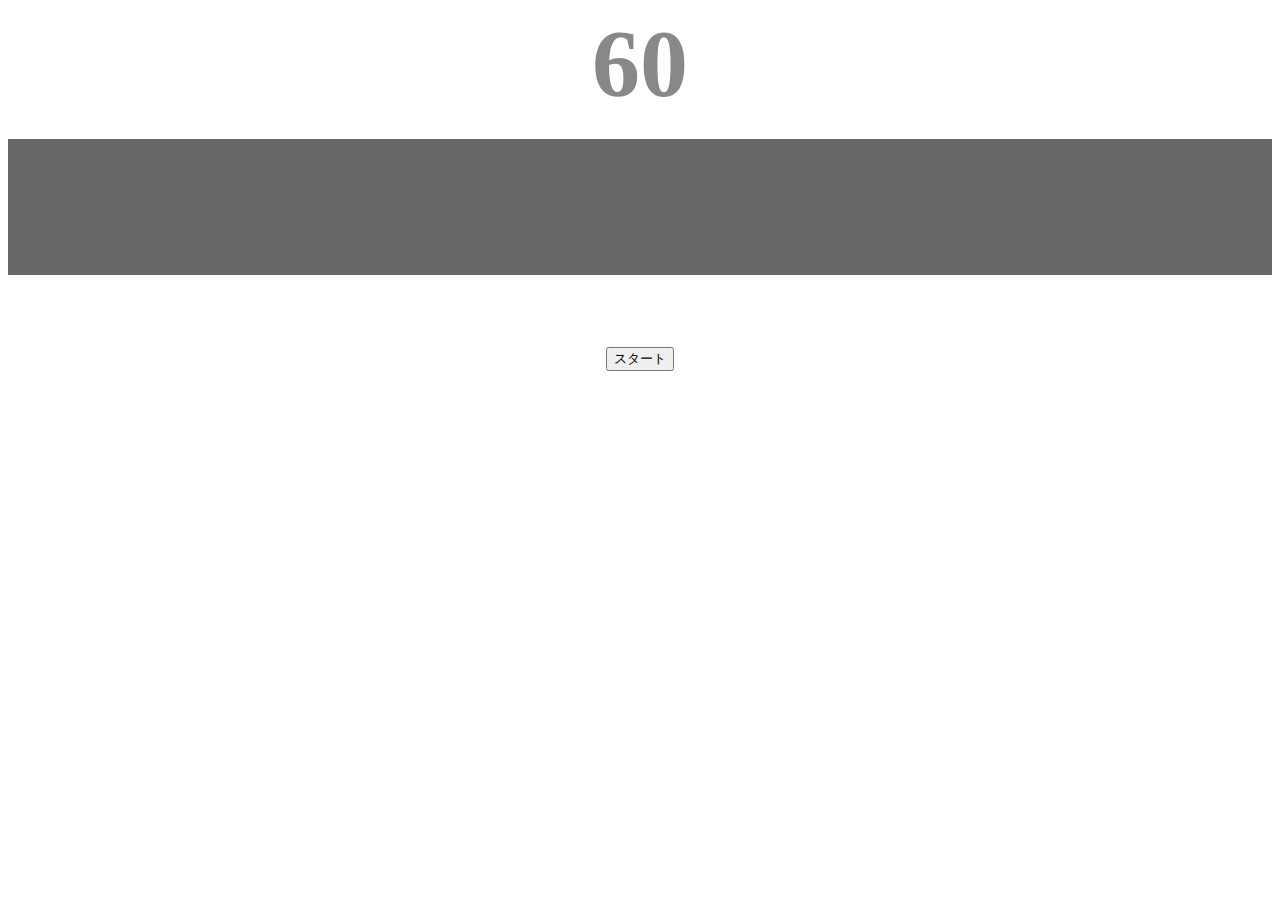
<file: index.html>
<!doctype html>
<html>
<head>
    <meta charset="utf-8" />
    <title>タイピングアプリ</title>
    <style>
      body {
       font-size: 6em; 
       text-align: center;
      }

      #count {
       margin: 0;
       font-weight: bold;
       color: #888;
      }

      #wrap {
       margin-top: 20px;
       padding: 20px 10px;
       background-color: #666;
       font-weight: bold;
       color: #fff;
      }
      span {
    transition: all 300ms 0s ease;
}

.add-color {
    font-size: 0.5em;
    color: #666;
}
    </style>
</head>
<body>
    <p id="count">60</p>
    <div id="wrap">
        <p id="text"></p>
    </div>
    <button id="start">スタート</button>
    <script>

      const wrap = document.getElementById('wrap');
const start = document.getElementById('start');

const textLists = [
  'Hello World','This is my App','How are you?',
  'Today is sunny','I love JavaScript!','Good morning',
  'I am Japanese','Let it be','Samurai',
  'Typing Game','Information Technology',
  'I want to be a programmer','What day is today?',
  'I want to build a web app','Nice to meet you',
  'Chrome Firefox Edge Safari','machine learning',
  'Brendan Eich','John Resig','React Vue Angular',
  'Netscape Communications','undefined null NaN',
  'Thank you very much','Google Apple Facebook Amazon',
  'ECMAScript','console.log','for while if switch',
  'var let const','Windows Mac Linux iOS Android',
  'programming'
];

let checkTexts = [];
let score = 0;

const createText = () => {
  const p = document.getElementById('text');
  const rnd = Math.floor(Math.random() * textLists.length);

  p.textContent = '';

  checkTexts = textLists[rnd].split('').map(value => {
      const span = document.createElement('span');
      
      span.textContent = value;
      p.appendChild(span);      
      
      return span;
  })
};

const keyDown = e => {
  wrap.style.backgroundColor = '#666';
  if(e.key === checkTexts[0].textContent) {
      checkTexts[0].className = 'add-color';

      checkTexts.shift();
      score++;

      if(!checkTexts.length) createText();
  } else if(e.key === 'Shift') {
    wrap.style.backgroundColor = '#666';
  } else {
    wrap.style.backgroundColor = 'red';
  }
};

const rankCheck = score => {
  let text = '';
  
  if(score < 100) {
    text = `あなたのランクはCです。\nBランクまであと${100 - score}文字です。`;
  } else if(score < 200) {
    text = `あなたのランクはBです。\nAランクまであと${200 - score}文字です。`;    
  } else if(score < 300) {
    text = `あなたのランクはAです。\nSランクまであと${300 - score}文字です。`;    
  } else if(score >= 300) {
    text = `あなたのランクはSです。\nおめでとうございます！`;    
  }
  
  return `${score}文字打てました！\n${text}\n【OK】リトライ／【キャンセル】終了`;
};

const gameOver = id => {
  clearInterval(id);

  const result = confirm(rankCheck(score));
  
  if(result) window.location.reload();
};

const timer = () => {
  let time = 60;
  const count = document.getElementById('count');
  const id = setInterval(() => {
    if(time <= 0) gameOver(id);

    count.textContent = time--;
  }, 1000);
};


start.addEventListener('click', () => {
  timer();
  createText();
  start.style.display = 'none';
  document.addEventListener('keydown', keyDown);
})
    </script>
  </body>
</html>
</file>
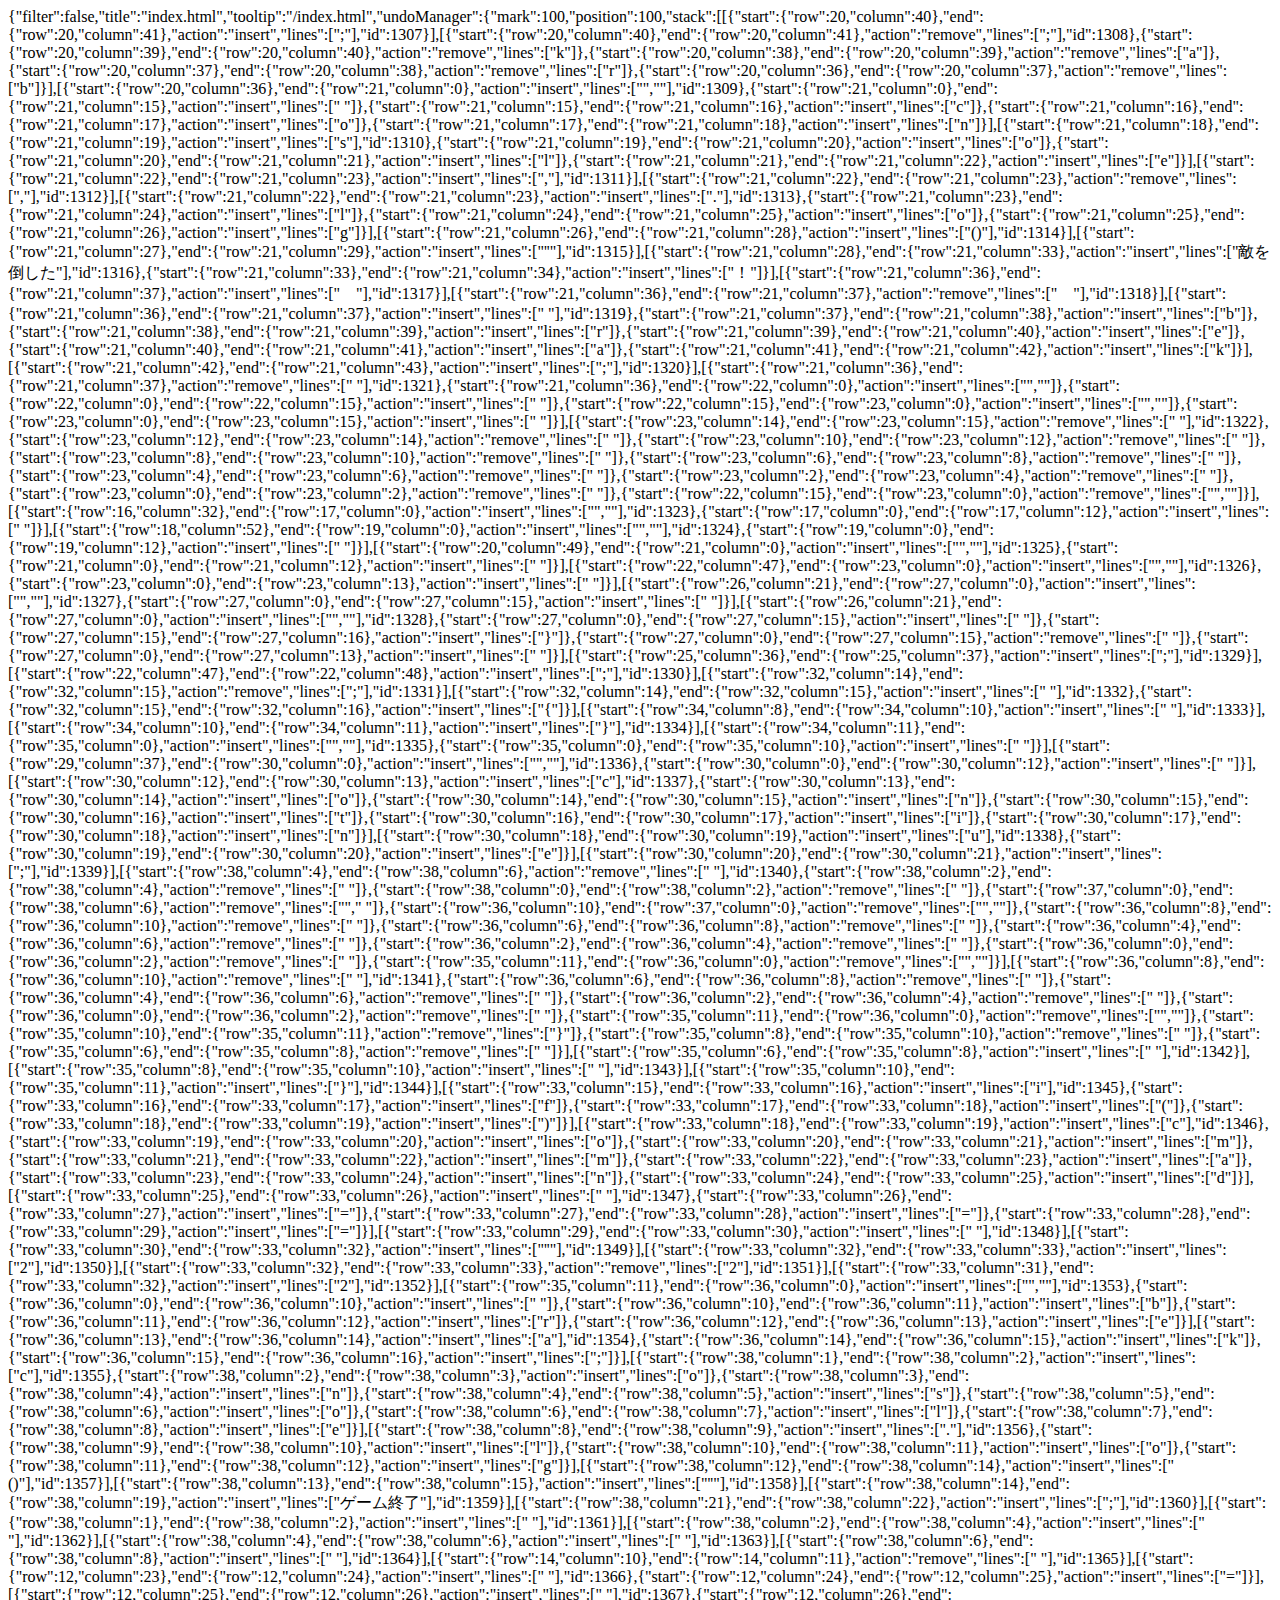
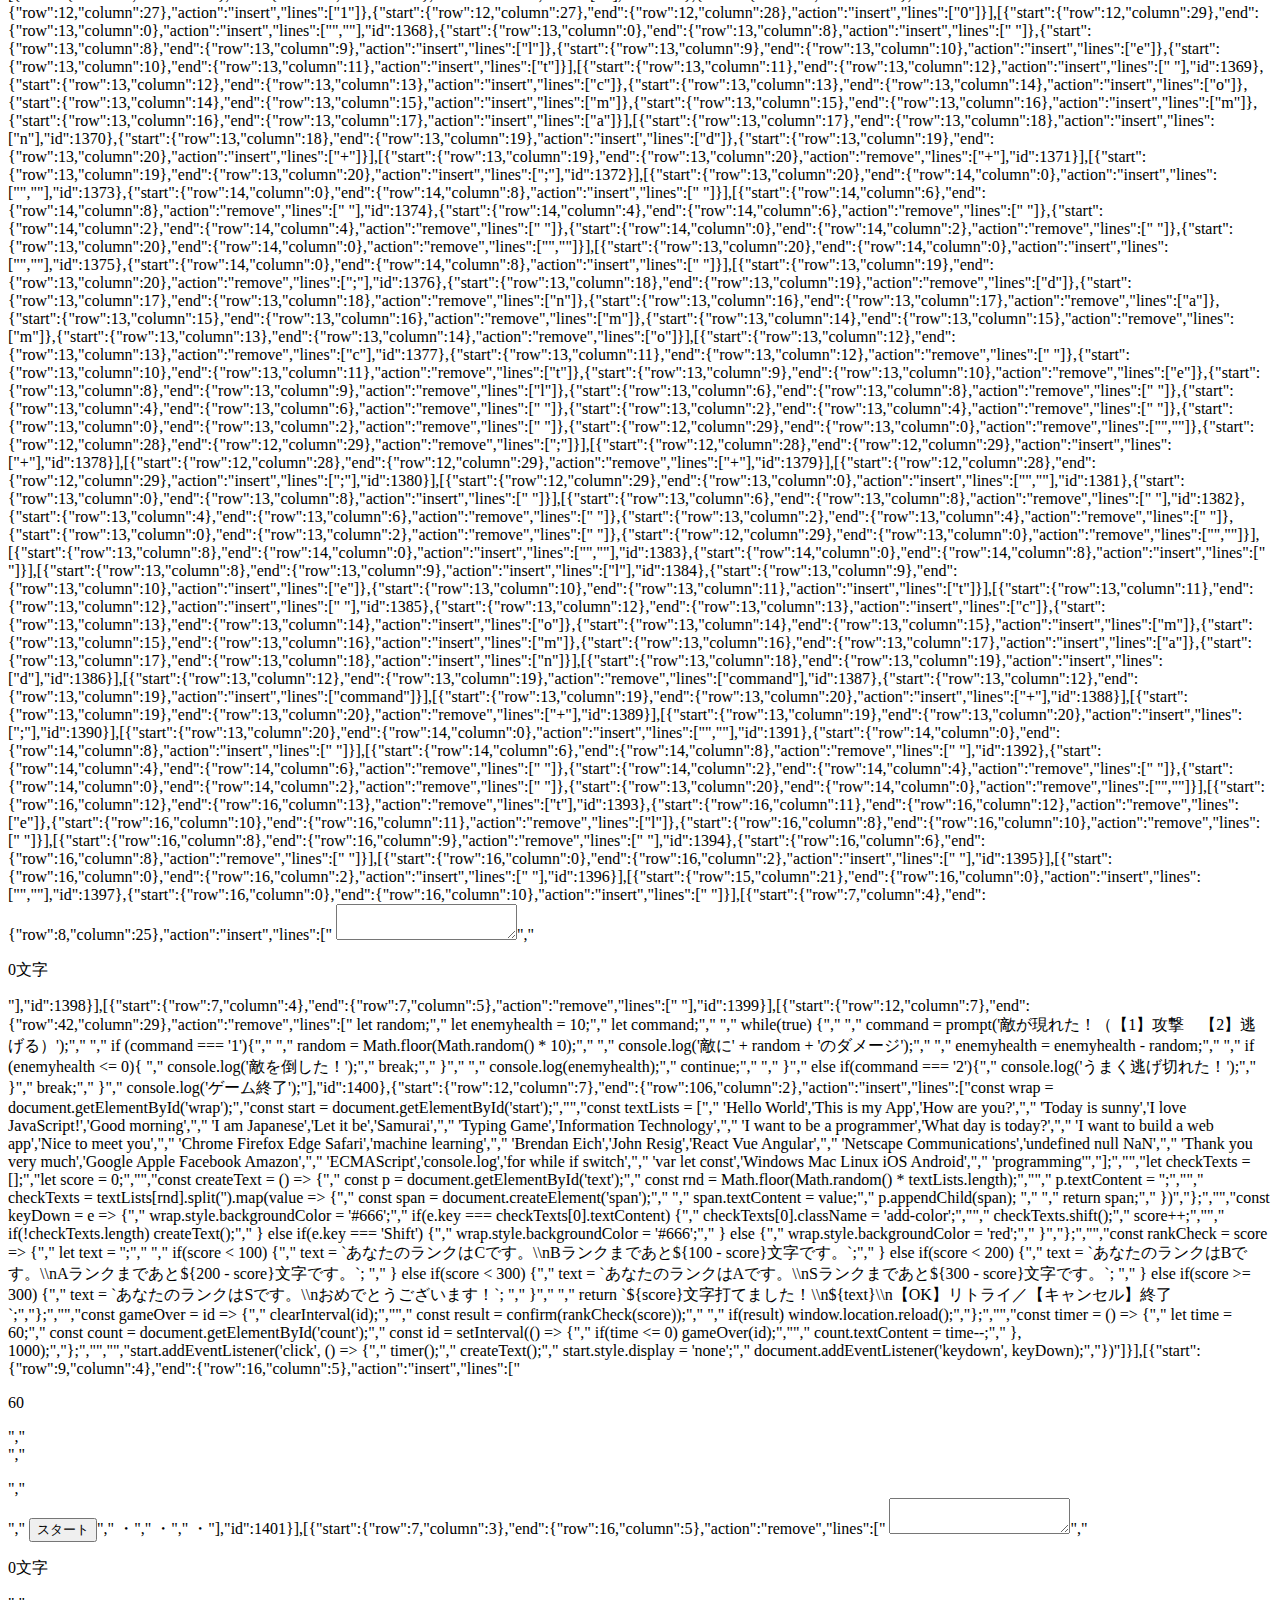
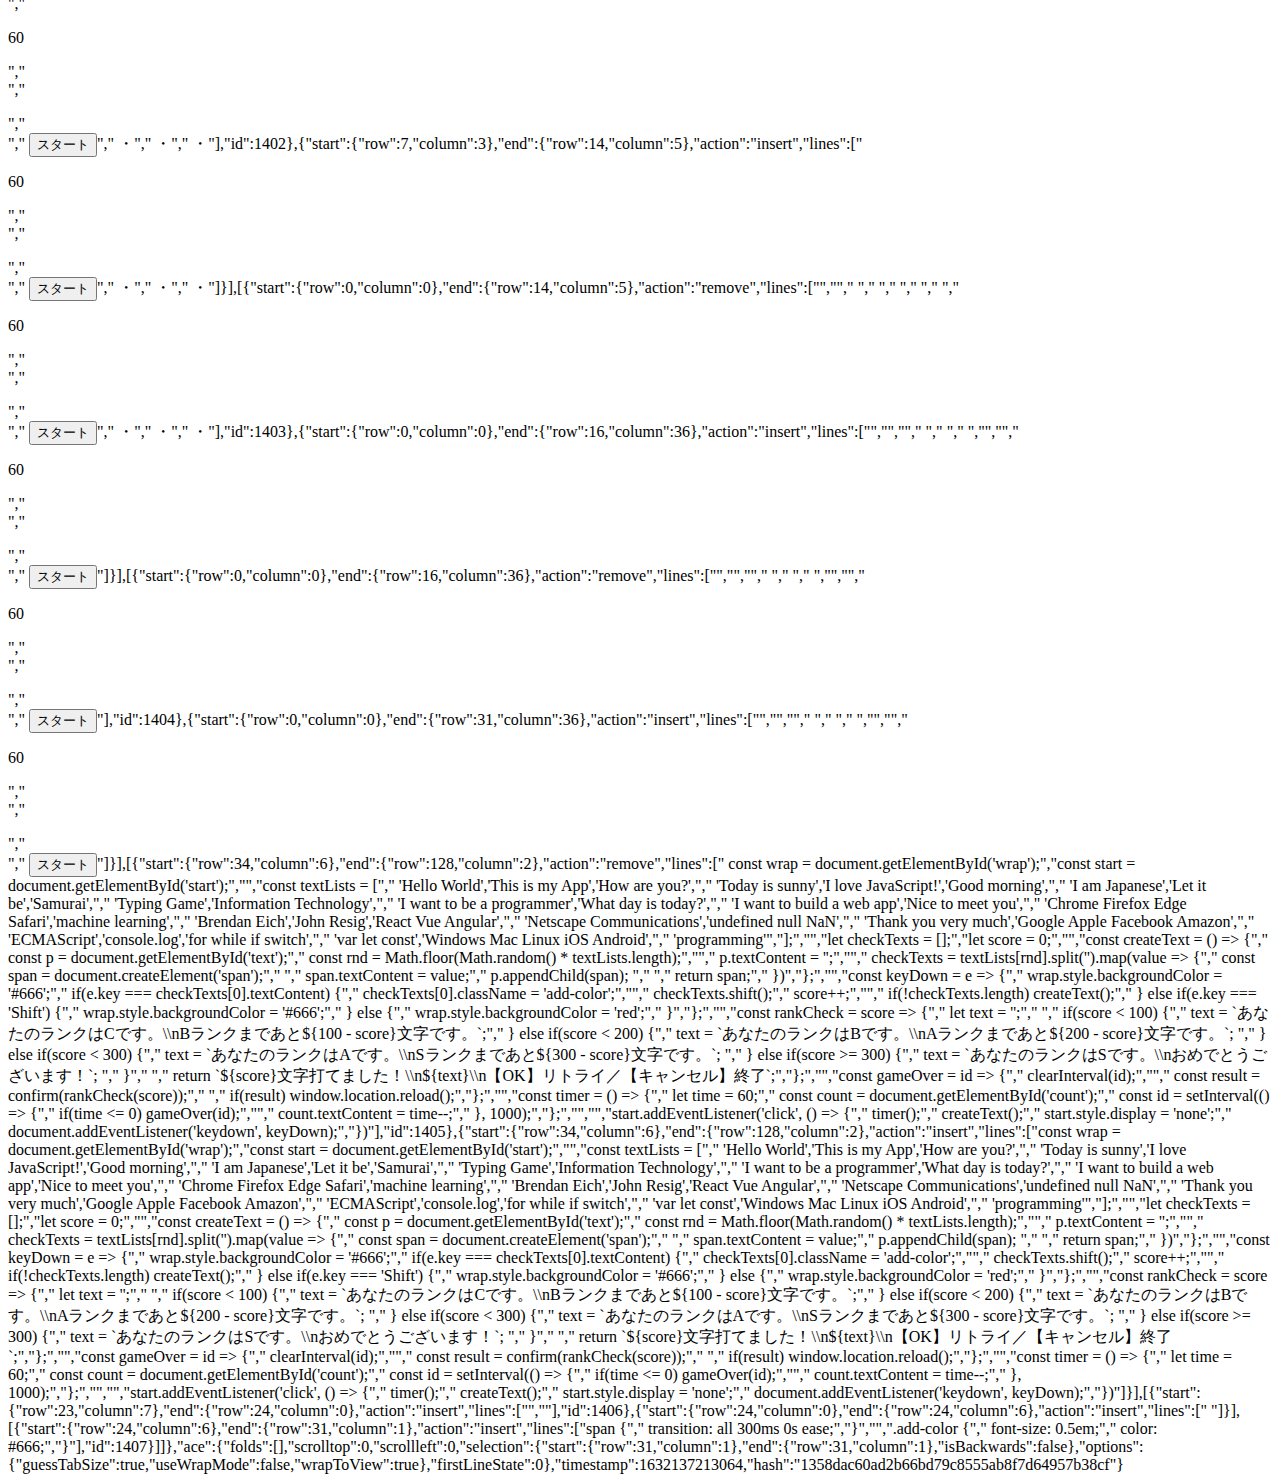
<file: .c9/metadata/environment/index.html>
{"filter":false,"title":"index.html","tooltip":"/index.html","undoManager":{"mark":100,"position":100,"stack":[[{"start":{"row":20,"column":40},"end":{"row":20,"column":41},"action":"insert","lines":[";"],"id":1307}],[{"start":{"row":20,"column":40},"end":{"row":20,"column":41},"action":"remove","lines":[";"],"id":1308},{"start":{"row":20,"column":39},"end":{"row":20,"column":40},"action":"remove","lines":["k"]},{"start":{"row":20,"column":38},"end":{"row":20,"column":39},"action":"remove","lines":["a"]},{"start":{"row":20,"column":37},"end":{"row":20,"column":38},"action":"remove","lines":["r"]},{"start":{"row":20,"column":36},"end":{"row":20,"column":37},"action":"remove","lines":["b"]}],[{"start":{"row":20,"column":36},"end":{"row":21,"column":0},"action":"insert","lines":["",""],"id":1309},{"start":{"row":21,"column":0},"end":{"row":21,"column":15},"action":"insert","lines":["               "]},{"start":{"row":21,"column":15},"end":{"row":21,"column":16},"action":"insert","lines":["c"]},{"start":{"row":21,"column":16},"end":{"row":21,"column":17},"action":"insert","lines":["o"]},{"start":{"row":21,"column":17},"end":{"row":21,"column":18},"action":"insert","lines":["n"]}],[{"start":{"row":21,"column":18},"end":{"row":21,"column":19},"action":"insert","lines":["s"],"id":1310},{"start":{"row":21,"column":19},"end":{"row":21,"column":20},"action":"insert","lines":["o"]},{"start":{"row":21,"column":20},"end":{"row":21,"column":21},"action":"insert","lines":["l"]},{"start":{"row":21,"column":21},"end":{"row":21,"column":22},"action":"insert","lines":["e"]}],[{"start":{"row":21,"column":22},"end":{"row":21,"column":23},"action":"insert","lines":[","],"id":1311}],[{"start":{"row":21,"column":22},"end":{"row":21,"column":23},"action":"remove","lines":[","],"id":1312}],[{"start":{"row":21,"column":22},"end":{"row":21,"column":23},"action":"insert","lines":["."],"id":1313},{"start":{"row":21,"column":23},"end":{"row":21,"column":24},"action":"insert","lines":["l"]},{"start":{"row":21,"column":24},"end":{"row":21,"column":25},"action":"insert","lines":["o"]},{"start":{"row":21,"column":25},"end":{"row":21,"column":26},"action":"insert","lines":["g"]}],[{"start":{"row":21,"column":26},"end":{"row":21,"column":28},"action":"insert","lines":["()"],"id":1314}],[{"start":{"row":21,"column":27},"end":{"row":21,"column":29},"action":"insert","lines":["''"],"id":1315}],[{"start":{"row":21,"column":28},"end":{"row":21,"column":33},"action":"insert","lines":["敵を倒した"],"id":1316},{"start":{"row":21,"column":33},"end":{"row":21,"column":34},"action":"insert","lines":["！"]}],[{"start":{"row":21,"column":36},"end":{"row":21,"column":37},"action":"insert","lines":["　"],"id":1317}],[{"start":{"row":21,"column":36},"end":{"row":21,"column":37},"action":"remove","lines":["　"],"id":1318}],[{"start":{"row":21,"column":36},"end":{"row":21,"column":37},"action":"insert","lines":[" "],"id":1319},{"start":{"row":21,"column":37},"end":{"row":21,"column":38},"action":"insert","lines":["b"]},{"start":{"row":21,"column":38},"end":{"row":21,"column":39},"action":"insert","lines":["r"]},{"start":{"row":21,"column":39},"end":{"row":21,"column":40},"action":"insert","lines":["e"]},{"start":{"row":21,"column":40},"end":{"row":21,"column":41},"action":"insert","lines":["a"]},{"start":{"row":21,"column":41},"end":{"row":21,"column":42},"action":"insert","lines":["k"]}],[{"start":{"row":21,"column":42},"end":{"row":21,"column":43},"action":"insert","lines":[";"],"id":1320}],[{"start":{"row":21,"column":36},"end":{"row":21,"column":37},"action":"remove","lines":[" "],"id":1321},{"start":{"row":21,"column":36},"end":{"row":22,"column":0},"action":"insert","lines":["",""]},{"start":{"row":22,"column":0},"end":{"row":22,"column":15},"action":"insert","lines":["               "]},{"start":{"row":22,"column":15},"end":{"row":23,"column":0},"action":"insert","lines":["",""]},{"start":{"row":23,"column":0},"end":{"row":23,"column":15},"action":"insert","lines":["               "]}],[{"start":{"row":23,"column":14},"end":{"row":23,"column":15},"action":"remove","lines":[" "],"id":1322},{"start":{"row":23,"column":12},"end":{"row":23,"column":14},"action":"remove","lines":["  "]},{"start":{"row":23,"column":10},"end":{"row":23,"column":12},"action":"remove","lines":["  "]},{"start":{"row":23,"column":8},"end":{"row":23,"column":10},"action":"remove","lines":["  "]},{"start":{"row":23,"column":6},"end":{"row":23,"column":8},"action":"remove","lines":["  "]},{"start":{"row":23,"column":4},"end":{"row":23,"column":6},"action":"remove","lines":["  "]},{"start":{"row":23,"column":2},"end":{"row":23,"column":4},"action":"remove","lines":["  "]},{"start":{"row":23,"column":0},"end":{"row":23,"column":2},"action":"remove","lines":["  "]},{"start":{"row":22,"column":15},"end":{"row":23,"column":0},"action":"remove","lines":["",""]}],[{"start":{"row":16,"column":32},"end":{"row":17,"column":0},"action":"insert","lines":["",""],"id":1323},{"start":{"row":17,"column":0},"end":{"row":17,"column":12},"action":"insert","lines":["            "]}],[{"start":{"row":18,"column":52},"end":{"row":19,"column":0},"action":"insert","lines":["",""],"id":1324},{"start":{"row":19,"column":0},"end":{"row":19,"column":12},"action":"insert","lines":["            "]}],[{"start":{"row":20,"column":49},"end":{"row":21,"column":0},"action":"insert","lines":["",""],"id":1325},{"start":{"row":21,"column":0},"end":{"row":21,"column":12},"action":"insert","lines":["            "]}],[{"start":{"row":22,"column":47},"end":{"row":23,"column":0},"action":"insert","lines":["",""],"id":1326},{"start":{"row":23,"column":0},"end":{"row":23,"column":13},"action":"insert","lines":["             "]}],[{"start":{"row":26,"column":21},"end":{"row":27,"column":0},"action":"insert","lines":["",""],"id":1327},{"start":{"row":27,"column":0},"end":{"row":27,"column":15},"action":"insert","lines":["               "]}],[{"start":{"row":26,"column":21},"end":{"row":27,"column":0},"action":"insert","lines":["",""],"id":1328},{"start":{"row":27,"column":0},"end":{"row":27,"column":15},"action":"insert","lines":["               "]},{"start":{"row":27,"column":15},"end":{"row":27,"column":16},"action":"insert","lines":["}"]},{"start":{"row":27,"column":0},"end":{"row":27,"column":15},"action":"remove","lines":["               "]},{"start":{"row":27,"column":0},"end":{"row":27,"column":13},"action":"insert","lines":["             "]}],[{"start":{"row":25,"column":36},"end":{"row":25,"column":37},"action":"insert","lines":[";"],"id":1329}],[{"start":{"row":22,"column":47},"end":{"row":22,"column":48},"action":"insert","lines":[";"],"id":1330}],[{"start":{"row":32,"column":14},"end":{"row":32,"column":15},"action":"remove","lines":[";"],"id":1331}],[{"start":{"row":32,"column":14},"end":{"row":32,"column":15},"action":"insert","lines":[" "],"id":1332},{"start":{"row":32,"column":15},"end":{"row":32,"column":16},"action":"insert","lines":["{"]}],[{"start":{"row":34,"column":8},"end":{"row":34,"column":10},"action":"insert","lines":["  "],"id":1333}],[{"start":{"row":34,"column":10},"end":{"row":34,"column":11},"action":"insert","lines":["}"],"id":1334}],[{"start":{"row":34,"column":11},"end":{"row":35,"column":0},"action":"insert","lines":["",""],"id":1335},{"start":{"row":35,"column":0},"end":{"row":35,"column":10},"action":"insert","lines":["          "]}],[{"start":{"row":29,"column":37},"end":{"row":30,"column":0},"action":"insert","lines":["",""],"id":1336},{"start":{"row":30,"column":0},"end":{"row":30,"column":12},"action":"insert","lines":["            "]}],[{"start":{"row":30,"column":12},"end":{"row":30,"column":13},"action":"insert","lines":["c"],"id":1337},{"start":{"row":30,"column":13},"end":{"row":30,"column":14},"action":"insert","lines":["o"]},{"start":{"row":30,"column":14},"end":{"row":30,"column":15},"action":"insert","lines":["n"]},{"start":{"row":30,"column":15},"end":{"row":30,"column":16},"action":"insert","lines":["t"]},{"start":{"row":30,"column":16},"end":{"row":30,"column":17},"action":"insert","lines":["i"]},{"start":{"row":30,"column":17},"end":{"row":30,"column":18},"action":"insert","lines":["n"]}],[{"start":{"row":30,"column":18},"end":{"row":30,"column":19},"action":"insert","lines":["u"],"id":1338},{"start":{"row":30,"column":19},"end":{"row":30,"column":20},"action":"insert","lines":["e"]}],[{"start":{"row":30,"column":20},"end":{"row":30,"column":21},"action":"insert","lines":[";"],"id":1339}],[{"start":{"row":38,"column":4},"end":{"row":38,"column":6},"action":"remove","lines":["  "],"id":1340},{"start":{"row":38,"column":2},"end":{"row":38,"column":4},"action":"remove","lines":["  "]},{"start":{"row":38,"column":0},"end":{"row":38,"column":2},"action":"remove","lines":["  "]},{"start":{"row":37,"column":0},"end":{"row":38,"column":6},"action":"remove","lines":["","      "]},{"start":{"row":36,"column":10},"end":{"row":37,"column":0},"action":"remove","lines":["",""]},{"start":{"row":36,"column":8},"end":{"row":36,"column":10},"action":"remove","lines":["  "]},{"start":{"row":36,"column":6},"end":{"row":36,"column":8},"action":"remove","lines":["  "]},{"start":{"row":36,"column":4},"end":{"row":36,"column":6},"action":"remove","lines":["  "]},{"start":{"row":36,"column":2},"end":{"row":36,"column":4},"action":"remove","lines":["  "]},{"start":{"row":36,"column":0},"end":{"row":36,"column":2},"action":"remove","lines":["  "]},{"start":{"row":35,"column":11},"end":{"row":36,"column":0},"action":"remove","lines":["",""]}],[{"start":{"row":36,"column":8},"end":{"row":36,"column":10},"action":"remove","lines":["  "],"id":1341},{"start":{"row":36,"column":6},"end":{"row":36,"column":8},"action":"remove","lines":["  "]},{"start":{"row":36,"column":4},"end":{"row":36,"column":6},"action":"remove","lines":["  "]},{"start":{"row":36,"column":2},"end":{"row":36,"column":4},"action":"remove","lines":["  "]},{"start":{"row":36,"column":0},"end":{"row":36,"column":2},"action":"remove","lines":["  "]},{"start":{"row":35,"column":11},"end":{"row":36,"column":0},"action":"remove","lines":["",""]},{"start":{"row":35,"column":10},"end":{"row":35,"column":11},"action":"remove","lines":["}"]},{"start":{"row":35,"column":8},"end":{"row":35,"column":10},"action":"remove","lines":["  "]},{"start":{"row":35,"column":6},"end":{"row":35,"column":8},"action":"remove","lines":["  "]}],[{"start":{"row":35,"column":6},"end":{"row":35,"column":8},"action":"insert","lines":["  "],"id":1342}],[{"start":{"row":35,"column":8},"end":{"row":35,"column":10},"action":"insert","lines":["  "],"id":1343}],[{"start":{"row":35,"column":10},"end":{"row":35,"column":11},"action":"insert","lines":["}"],"id":1344}],[{"start":{"row":33,"column":15},"end":{"row":33,"column":16},"action":"insert","lines":["i"],"id":1345},{"start":{"row":33,"column":16},"end":{"row":33,"column":17},"action":"insert","lines":["f"]},{"start":{"row":33,"column":17},"end":{"row":33,"column":18},"action":"insert","lines":["("]},{"start":{"row":33,"column":18},"end":{"row":33,"column":19},"action":"insert","lines":[")"]}],[{"start":{"row":33,"column":18},"end":{"row":33,"column":19},"action":"insert","lines":["c"],"id":1346},{"start":{"row":33,"column":19},"end":{"row":33,"column":20},"action":"insert","lines":["o"]},{"start":{"row":33,"column":20},"end":{"row":33,"column":21},"action":"insert","lines":["m"]},{"start":{"row":33,"column":21},"end":{"row":33,"column":22},"action":"insert","lines":["m"]},{"start":{"row":33,"column":22},"end":{"row":33,"column":23},"action":"insert","lines":["a"]},{"start":{"row":33,"column":23},"end":{"row":33,"column":24},"action":"insert","lines":["n"]},{"start":{"row":33,"column":24},"end":{"row":33,"column":25},"action":"insert","lines":["d"]}],[{"start":{"row":33,"column":25},"end":{"row":33,"column":26},"action":"insert","lines":[" "],"id":1347},{"start":{"row":33,"column":26},"end":{"row":33,"column":27},"action":"insert","lines":["="]},{"start":{"row":33,"column":27},"end":{"row":33,"column":28},"action":"insert","lines":["="]},{"start":{"row":33,"column":28},"end":{"row":33,"column":29},"action":"insert","lines":["="]}],[{"start":{"row":33,"column":29},"end":{"row":33,"column":30},"action":"insert","lines":[" "],"id":1348}],[{"start":{"row":33,"column":30},"end":{"row":33,"column":32},"action":"insert","lines":["''"],"id":1349}],[{"start":{"row":33,"column":32},"end":{"row":33,"column":33},"action":"insert","lines":["2"],"id":1350}],[{"start":{"row":33,"column":32},"end":{"row":33,"column":33},"action":"remove","lines":["2"],"id":1351}],[{"start":{"row":33,"column":31},"end":{"row":33,"column":32},"action":"insert","lines":["2"],"id":1352}],[{"start":{"row":35,"column":11},"end":{"row":36,"column":0},"action":"insert","lines":["",""],"id":1353},{"start":{"row":36,"column":0},"end":{"row":36,"column":10},"action":"insert","lines":["          "]},{"start":{"row":36,"column":10},"end":{"row":36,"column":11},"action":"insert","lines":["b"]},{"start":{"row":36,"column":11},"end":{"row":36,"column":12},"action":"insert","lines":["r"]},{"start":{"row":36,"column":12},"end":{"row":36,"column":13},"action":"insert","lines":["e"]}],[{"start":{"row":36,"column":13},"end":{"row":36,"column":14},"action":"insert","lines":["a"],"id":1354},{"start":{"row":36,"column":14},"end":{"row":36,"column":15},"action":"insert","lines":["k"]},{"start":{"row":36,"column":15},"end":{"row":36,"column":16},"action":"insert","lines":[";"]}],[{"start":{"row":38,"column":1},"end":{"row":38,"column":2},"action":"insert","lines":["c"],"id":1355},{"start":{"row":38,"column":2},"end":{"row":38,"column":3},"action":"insert","lines":["o"]},{"start":{"row":38,"column":3},"end":{"row":38,"column":4},"action":"insert","lines":["n"]},{"start":{"row":38,"column":4},"end":{"row":38,"column":5},"action":"insert","lines":["s"]},{"start":{"row":38,"column":5},"end":{"row":38,"column":6},"action":"insert","lines":["o"]},{"start":{"row":38,"column":6},"end":{"row":38,"column":7},"action":"insert","lines":["l"]},{"start":{"row":38,"column":7},"end":{"row":38,"column":8},"action":"insert","lines":["e"]}],[{"start":{"row":38,"column":8},"end":{"row":38,"column":9},"action":"insert","lines":["."],"id":1356},{"start":{"row":38,"column":9},"end":{"row":38,"column":10},"action":"insert","lines":["l"]},{"start":{"row":38,"column":10},"end":{"row":38,"column":11},"action":"insert","lines":["o"]},{"start":{"row":38,"column":11},"end":{"row":38,"column":12},"action":"insert","lines":["g"]}],[{"start":{"row":38,"column":12},"end":{"row":38,"column":14},"action":"insert","lines":["()"],"id":1357}],[{"start":{"row":38,"column":13},"end":{"row":38,"column":15},"action":"insert","lines":["''"],"id":1358}],[{"start":{"row":38,"column":14},"end":{"row":38,"column":19},"action":"insert","lines":["ゲーム終了"],"id":1359}],[{"start":{"row":38,"column":21},"end":{"row":38,"column":22},"action":"insert","lines":[";"],"id":1360}],[{"start":{"row":38,"column":1},"end":{"row":38,"column":2},"action":"insert","lines":[" "],"id":1361}],[{"start":{"row":38,"column":2},"end":{"row":38,"column":4},"action":"insert","lines":["  "],"id":1362}],[{"start":{"row":38,"column":4},"end":{"row":38,"column":6},"action":"insert","lines":["  "],"id":1363}],[{"start":{"row":38,"column":6},"end":{"row":38,"column":8},"action":"insert","lines":["  "],"id":1364}],[{"start":{"row":14,"column":10},"end":{"row":14,"column":11},"action":"remove","lines":[" "],"id":1365}],[{"start":{"row":12,"column":23},"end":{"row":12,"column":24},"action":"insert","lines":[" "],"id":1366},{"start":{"row":12,"column":24},"end":{"row":12,"column":25},"action":"insert","lines":["="]}],[{"start":{"row":12,"column":25},"end":{"row":12,"column":26},"action":"insert","lines":[" "],"id":1367},{"start":{"row":12,"column":26},"end":{"row":12,"column":27},"action":"insert","lines":["1"]},{"start":{"row":12,"column":27},"end":{"row":12,"column":28},"action":"insert","lines":["0"]}],[{"start":{"row":12,"column":29},"end":{"row":13,"column":0},"action":"insert","lines":["",""],"id":1368},{"start":{"row":13,"column":0},"end":{"row":13,"column":8},"action":"insert","lines":["        "]},{"start":{"row":13,"column":8},"end":{"row":13,"column":9},"action":"insert","lines":["l"]},{"start":{"row":13,"column":9},"end":{"row":13,"column":10},"action":"insert","lines":["e"]},{"start":{"row":13,"column":10},"end":{"row":13,"column":11},"action":"insert","lines":["t"]}],[{"start":{"row":13,"column":11},"end":{"row":13,"column":12},"action":"insert","lines":[" "],"id":1369},{"start":{"row":13,"column":12},"end":{"row":13,"column":13},"action":"insert","lines":["c"]},{"start":{"row":13,"column":13},"end":{"row":13,"column":14},"action":"insert","lines":["o"]},{"start":{"row":13,"column":14},"end":{"row":13,"column":15},"action":"insert","lines":["m"]},{"start":{"row":13,"column":15},"end":{"row":13,"column":16},"action":"insert","lines":["m"]},{"start":{"row":13,"column":16},"end":{"row":13,"column":17},"action":"insert","lines":["a"]}],[{"start":{"row":13,"column":17},"end":{"row":13,"column":18},"action":"insert","lines":["n"],"id":1370},{"start":{"row":13,"column":18},"end":{"row":13,"column":19},"action":"insert","lines":["d"]},{"start":{"row":13,"column":19},"end":{"row":13,"column":20},"action":"insert","lines":["+"]}],[{"start":{"row":13,"column":19},"end":{"row":13,"column":20},"action":"remove","lines":["+"],"id":1371}],[{"start":{"row":13,"column":19},"end":{"row":13,"column":20},"action":"insert","lines":[";"],"id":1372}],[{"start":{"row":13,"column":20},"end":{"row":14,"column":0},"action":"insert","lines":["",""],"id":1373},{"start":{"row":14,"column":0},"end":{"row":14,"column":8},"action":"insert","lines":["        "]}],[{"start":{"row":14,"column":6},"end":{"row":14,"column":8},"action":"remove","lines":["  "],"id":1374},{"start":{"row":14,"column":4},"end":{"row":14,"column":6},"action":"remove","lines":["  "]},{"start":{"row":14,"column":2},"end":{"row":14,"column":4},"action":"remove","lines":["  "]},{"start":{"row":14,"column":0},"end":{"row":14,"column":2},"action":"remove","lines":["  "]},{"start":{"row":13,"column":20},"end":{"row":14,"column":0},"action":"remove","lines":["",""]}],[{"start":{"row":13,"column":20},"end":{"row":14,"column":0},"action":"insert","lines":["",""],"id":1375},{"start":{"row":14,"column":0},"end":{"row":14,"column":8},"action":"insert","lines":["        "]}],[{"start":{"row":13,"column":19},"end":{"row":13,"column":20},"action":"remove","lines":[";"],"id":1376},{"start":{"row":13,"column":18},"end":{"row":13,"column":19},"action":"remove","lines":["d"]},{"start":{"row":13,"column":17},"end":{"row":13,"column":18},"action":"remove","lines":["n"]},{"start":{"row":13,"column":16},"end":{"row":13,"column":17},"action":"remove","lines":["a"]},{"start":{"row":13,"column":15},"end":{"row":13,"column":16},"action":"remove","lines":["m"]},{"start":{"row":13,"column":14},"end":{"row":13,"column":15},"action":"remove","lines":["m"]},{"start":{"row":13,"column":13},"end":{"row":13,"column":14},"action":"remove","lines":["o"]}],[{"start":{"row":13,"column":12},"end":{"row":13,"column":13},"action":"remove","lines":["c"],"id":1377},{"start":{"row":13,"column":11},"end":{"row":13,"column":12},"action":"remove","lines":[" "]},{"start":{"row":13,"column":10},"end":{"row":13,"column":11},"action":"remove","lines":["t"]},{"start":{"row":13,"column":9},"end":{"row":13,"column":10},"action":"remove","lines":["e"]},{"start":{"row":13,"column":8},"end":{"row":13,"column":9},"action":"remove","lines":["l"]},{"start":{"row":13,"column":6},"end":{"row":13,"column":8},"action":"remove","lines":["  "]},{"start":{"row":13,"column":4},"end":{"row":13,"column":6},"action":"remove","lines":["  "]},{"start":{"row":13,"column":2},"end":{"row":13,"column":4},"action":"remove","lines":["  "]},{"start":{"row":13,"column":0},"end":{"row":13,"column":2},"action":"remove","lines":["  "]},{"start":{"row":12,"column":29},"end":{"row":13,"column":0},"action":"remove","lines":["",""]},{"start":{"row":12,"column":28},"end":{"row":12,"column":29},"action":"remove","lines":[";"]}],[{"start":{"row":12,"column":28},"end":{"row":12,"column":29},"action":"insert","lines":["+"],"id":1378}],[{"start":{"row":12,"column":28},"end":{"row":12,"column":29},"action":"remove","lines":["+"],"id":1379}],[{"start":{"row":12,"column":28},"end":{"row":12,"column":29},"action":"insert","lines":[";"],"id":1380}],[{"start":{"row":12,"column":29},"end":{"row":13,"column":0},"action":"insert","lines":["",""],"id":1381},{"start":{"row":13,"column":0},"end":{"row":13,"column":8},"action":"insert","lines":["        "]}],[{"start":{"row":13,"column":6},"end":{"row":13,"column":8},"action":"remove","lines":["  "],"id":1382},{"start":{"row":13,"column":4},"end":{"row":13,"column":6},"action":"remove","lines":["  "]},{"start":{"row":13,"column":2},"end":{"row":13,"column":4},"action":"remove","lines":["  "]},{"start":{"row":13,"column":0},"end":{"row":13,"column":2},"action":"remove","lines":["  "]},{"start":{"row":12,"column":29},"end":{"row":13,"column":0},"action":"remove","lines":["",""]}],[{"start":{"row":13,"column":8},"end":{"row":14,"column":0},"action":"insert","lines":["",""],"id":1383},{"start":{"row":14,"column":0},"end":{"row":14,"column":8},"action":"insert","lines":["        "]}],[{"start":{"row":13,"column":8},"end":{"row":13,"column":9},"action":"insert","lines":["l"],"id":1384},{"start":{"row":13,"column":9},"end":{"row":13,"column":10},"action":"insert","lines":["e"]},{"start":{"row":13,"column":10},"end":{"row":13,"column":11},"action":"insert","lines":["t"]}],[{"start":{"row":13,"column":11},"end":{"row":13,"column":12},"action":"insert","lines":[" "],"id":1385},{"start":{"row":13,"column":12},"end":{"row":13,"column":13},"action":"insert","lines":["c"]},{"start":{"row":13,"column":13},"end":{"row":13,"column":14},"action":"insert","lines":["o"]},{"start":{"row":13,"column":14},"end":{"row":13,"column":15},"action":"insert","lines":["m"]},{"start":{"row":13,"column":15},"end":{"row":13,"column":16},"action":"insert","lines":["m"]},{"start":{"row":13,"column":16},"end":{"row":13,"column":17},"action":"insert","lines":["a"]},{"start":{"row":13,"column":17},"end":{"row":13,"column":18},"action":"insert","lines":["n"]}],[{"start":{"row":13,"column":18},"end":{"row":13,"column":19},"action":"insert","lines":["d"],"id":1386}],[{"start":{"row":13,"column":12},"end":{"row":13,"column":19},"action":"remove","lines":["command"],"id":1387},{"start":{"row":13,"column":12},"end":{"row":13,"column":19},"action":"insert","lines":["command"]}],[{"start":{"row":13,"column":19},"end":{"row":13,"column":20},"action":"insert","lines":["+"],"id":1388}],[{"start":{"row":13,"column":19},"end":{"row":13,"column":20},"action":"remove","lines":["+"],"id":1389}],[{"start":{"row":13,"column":19},"end":{"row":13,"column":20},"action":"insert","lines":[";"],"id":1390}],[{"start":{"row":13,"column":20},"end":{"row":14,"column":0},"action":"insert","lines":["",""],"id":1391},{"start":{"row":14,"column":0},"end":{"row":14,"column":8},"action":"insert","lines":["        "]}],[{"start":{"row":14,"column":6},"end":{"row":14,"column":8},"action":"remove","lines":["  "],"id":1392},{"start":{"row":14,"column":4},"end":{"row":14,"column":6},"action":"remove","lines":["  "]},{"start":{"row":14,"column":2},"end":{"row":14,"column":4},"action":"remove","lines":["  "]},{"start":{"row":14,"column":0},"end":{"row":14,"column":2},"action":"remove","lines":["  "]},{"start":{"row":13,"column":20},"end":{"row":14,"column":0},"action":"remove","lines":["",""]}],[{"start":{"row":16,"column":12},"end":{"row":16,"column":13},"action":"remove","lines":["t"],"id":1393},{"start":{"row":16,"column":11},"end":{"row":16,"column":12},"action":"remove","lines":["e"]},{"start":{"row":16,"column":10},"end":{"row":16,"column":11},"action":"remove","lines":["l"]},{"start":{"row":16,"column":8},"end":{"row":16,"column":10},"action":"remove","lines":["  "]}],[{"start":{"row":16,"column":8},"end":{"row":16,"column":9},"action":"remove","lines":[" "],"id":1394},{"start":{"row":16,"column":6},"end":{"row":16,"column":8},"action":"remove","lines":["  "]}],[{"start":{"row":16,"column":0},"end":{"row":16,"column":2},"action":"insert","lines":["  "],"id":1395}],[{"start":{"row":16,"column":0},"end":{"row":16,"column":2},"action":"insert","lines":["  "],"id":1396}],[{"start":{"row":15,"column":21},"end":{"row":16,"column":0},"action":"insert","lines":["",""],"id":1397},{"start":{"row":16,"column":0},"end":{"row":16,"column":10},"action":"insert","lines":["          "]}],[{"start":{"row":7,"column":4},"end":{"row":8,"column":25},"action":"insert","lines":[" <textarea id=\"text\" cols=\"50\" rows=\"7\"></textarea>","    <p id=\"count\">0文字</p>"],"id":1398}],[{"start":{"row":7,"column":4},"end":{"row":7,"column":5},"action":"remove","lines":[" "],"id":1399}],[{"start":{"row":12,"column":7},"end":{"row":42,"column":29},"action":"remove","lines":[" let random;","        let enemyhealth = 10;","        let command;","        ","        while(true) {","          ","          command = prompt('敵が現れた！（【1】攻撃　【2】逃げる）');","          ","          if (command  === '1'){","            ","            random = Math.floor(Math.random() * 10);","            ","            console.log('敵に' + random + 'のダメージ');","            ","             enemyhealth = enemyhealth - random;","             ","             if (enemyhealth <= 0){ ","               console.log('敵を倒した！');","               break;","             }","               ","            console.log(enemyhealth);","            continue;","          ","          }","          else if(command === '2'){","            console.log('うまく逃げ切れた！');","          }","          break;","        }","        console.log('ゲーム終了');"],"id":1400},{"start":{"row":12,"column":7},"end":{"row":106,"column":2},"action":"insert","lines":["const wrap = document.getElementById('wrap');","const start = document.getElementById('start');","","const textLists = [","  'Hello World','This is my App','How are you?',","  'Today is sunny','I love JavaScript!','Good morning',","  'I am Japanese','Let it be','Samurai',","  'Typing Game','Information Technology',","  'I want to be a programmer','What day is today?',","  'I want to build a web app','Nice to meet you',","  'Chrome Firefox Edge Safari','machine learning',","  'Brendan Eich','John Resig','React Vue Angular',","  'Netscape Communications','undefined null NaN',","  'Thank you very much','Google Apple Facebook Amazon',","  'ECMAScript','console.log','for while if switch',","  'var let const','Windows Mac Linux iOS Android',","  'programming'","];","","let checkTexts = [];","let score = 0;","","const createText = () => {","  const p = document.getElementById('text');","  const rnd = Math.floor(Math.random() * textLists.length);","","  p.textContent = '';","","  checkTexts = textLists[rnd].split('').map(value => {","      const span = document.createElement('span');","      ","      span.textContent = value;","      p.appendChild(span);      ","      ","      return span;","  })","};","","const keyDown = e => {","  wrap.style.backgroundColor = '#666';","  if(e.key === checkTexts[0].textContent) {","      checkTexts[0].className = 'add-color';","","      checkTexts.shift();","      score++;","","      if(!checkTexts.length) createText();","  } else if(e.key === 'Shift') {","    wrap.style.backgroundColor = '#666';","  } else {","    wrap.style.backgroundColor = 'red';","  }","};","","const rankCheck = score => {","  let text = '';","  ","  if(score < 100) {","    text = `あなたのランクはCです。\\nBランクまであと${100 - score}文字です。`;","  } else if(score < 200) {","    text = `あなたのランクはBです。\\nAランクまであと${200 - score}文字です。`;    ","  } else if(score < 300) {","    text = `あなたのランクはAです。\\nSランクまであと${300 - score}文字です。`;    ","  } else if(score >= 300) {","    text = `あなたのランクはSです。\\nおめでとうございます！`;    ","  }","  ","  return `${score}文字打てました！\\n${text}\\n【OK】リトライ／【キャンセル】終了`;","};","","const gameOver = id => {","  clearInterval(id);","","  const result = confirm(rankCheck(score));","  ","  if(result) window.location.reload();","};","","const timer = () => {","  let time = 60;","  const count = document.getElementById('count');","  const id = setInterval(() => {","    if(time <= 0) gameOver(id);","","    count.textContent = time--;","  }, 1000);","};","","","start.addEventListener('click', () => {","  timer();","  createText();","  start.style.display = 'none';","  document.addEventListener('keydown', keyDown);","})"]}],[{"start":{"row":9,"column":4},"end":{"row":16,"column":5},"action":"insert","lines":[" <p id=\"count\">60</p>","    <div id=\"wrap\">","        <p id=\"text\"></p>","    </div>","    <button id=\"start\">スタート</button>","    ・","    ・","    ・"],"id":1401}],[{"start":{"row":7,"column":3},"end":{"row":16,"column":5},"action":"remove","lines":[" <textarea id=\"text\" cols=\"50\" rows=\"7\"></textarea>","    <p id=\"count\">0文字</p>","     <p id=\"count\">60</p>","    <div id=\"wrap\">","        <p id=\"text\"></p>","    </div>","    <button id=\"start\">スタート</button>","    ・","    ・","    ・"],"id":1402},{"start":{"row":7,"column":3},"end":{"row":14,"column":5},"action":"insert","lines":[" <p id=\"count\">60</p>","    <div id=\"wrap\">","        <p id=\"text\"></p>","    </div>","    <button id=\"start\">スタート</button>","    ・","    ・","    ・"]}],[{"start":{"row":0,"column":0},"end":{"row":14,"column":5},"action":"remove","lines":["<!DOCTYPE html>","<html lang=\"ja\">","  <head>","    <meta charset=\"utf-8\">","    <title>JavaScriptの練習</title>","  </head>","  <body>","    <p id=\"count\">60</p>","    <div id=\"wrap\">","        <p id=\"text\"></p>","    </div>","    <button id=\"start\">スタート</button>","    ・","    ・","    ・"],"id":1403},{"start":{"row":0,"column":0},"end":{"row":16,"column":36},"action":"insert","lines":["<!doctype html>","<html>","<head>","    <meta charset=\"utf-8\" />","    <title>タイピングアプリ</title>","    <style>","    ","        /* ここにCSSを記述する */","    ","    </style>","</head>","<body>","    <p id=\"count\">60</p>","    <div id=\"wrap\">","        <p id=\"text\"></p>","    </div>","    <button id=\"start\">スタート</button>"]}],[{"start":{"row":0,"column":0},"end":{"row":16,"column":36},"action":"remove","lines":["<!doctype html>","<html>","<head>","    <meta charset=\"utf-8\" />","    <title>タイピングアプリ</title>","    <style>","    ","        /* ここにCSSを記述する */","    ","    </style>","</head>","<body>","    <p id=\"count\">60</p>","    <div id=\"wrap\">","        <p id=\"text\"></p>","    </div>","    <button id=\"start\">スタート</button>"],"id":1404},{"start":{"row":0,"column":0},"end":{"row":31,"column":36},"action":"insert","lines":["<!doctype html>","<html>","<head>","    <meta charset=\"utf-8\" />","    <title>タイピングアプリ</title>","    <style>","      body {","       font-size: 6em; ","       text-align: center;","      }","","      #count {","       margin: 0;","       font-weight: bold;","       color: #888;","      }","","      #wrap {","       margin-top: 20px;","       padding: 20px 10px;","       background-color: #666;","       font-weight: bold;","       color: #fff;","      }","    </style>","</head>","<body>","    <p id=\"count\">60</p>","    <div id=\"wrap\">","        <p id=\"text\"></p>","    </div>","    <button id=\"start\">スタート</button>"]}],[{"start":{"row":34,"column":6},"end":{"row":128,"column":2},"action":"remove","lines":[" const wrap = document.getElementById('wrap');","const start = document.getElementById('start');","","const textLists = [","  'Hello World','This is my App','How are you?',","  'Today is sunny','I love JavaScript!','Good morning',","  'I am Japanese','Let it be','Samurai',","  'Typing Game','Information Technology',","  'I want to be a programmer','What day is today?',","  'I want to build a web app','Nice to meet you',","  'Chrome Firefox Edge Safari','machine learning',","  'Brendan Eich','John Resig','React Vue Angular',","  'Netscape Communications','undefined null NaN',","  'Thank you very much','Google Apple Facebook Amazon',","  'ECMAScript','console.log','for while if switch',","  'var let const','Windows Mac Linux iOS Android',","  'programming'","];","","let checkTexts = [];","let score = 0;","","const createText = () => {","  const p = document.getElementById('text');","  const rnd = Math.floor(Math.random() * textLists.length);","","  p.textContent = '';","","  checkTexts = textLists[rnd].split('').map(value => {","      const span = document.createElement('span');","      ","      span.textContent = value;","      p.appendChild(span);      ","      ","      return span;","  })","};","","const keyDown = e => {","  wrap.style.backgroundColor = '#666';","  if(e.key === checkTexts[0].textContent) {","      checkTexts[0].className = 'add-color';","","      checkTexts.shift();","      score++;","","      if(!checkTexts.length) createText();","  } else if(e.key === 'Shift') {","    wrap.style.backgroundColor = '#666';","  } else {","    wrap.style.backgroundColor = 'red';","  }","};","","const rankCheck = score => {","  let text = '';","  ","  if(score < 100) {","    text = `あなたのランクはCです。\\nBランクまであと${100 - score}文字です。`;","  } else if(score < 200) {","    text = `あなたのランクはBです。\\nAランクまであと${200 - score}文字です。`;    ","  } else if(score < 300) {","    text = `あなたのランクはAです。\\nSランクまであと${300 - score}文字です。`;    ","  } else if(score >= 300) {","    text = `あなたのランクはSです。\\nおめでとうございます！`;    ","  }","  ","  return `${score}文字打てました！\\n${text}\\n【OK】リトライ／【キャンセル】終了`;","};","","const gameOver = id => {","  clearInterval(id);","","  const result = confirm(rankCheck(score));","  ","  if(result) window.location.reload();","};","","const timer = () => {","  let time = 60;","  const count = document.getElementById('count');","  const id = setInterval(() => {","    if(time <= 0) gameOver(id);","","    count.textContent = time--;","  }, 1000);","};","","","start.addEventListener('click', () => {","  timer();","  createText();","  start.style.display = 'none';","  document.addEventListener('keydown', keyDown);","})"],"id":1405},{"start":{"row":34,"column":6},"end":{"row":128,"column":2},"action":"insert","lines":["const wrap = document.getElementById('wrap');","const start = document.getElementById('start');","","const textLists = [","  'Hello World','This is my App','How are you?',","  'Today is sunny','I love JavaScript!','Good morning',","  'I am Japanese','Let it be','Samurai',","  'Typing Game','Information Technology',","  'I want to be a programmer','What day is today?',","  'I want to build a web app','Nice to meet you',","  'Chrome Firefox Edge Safari','machine learning',","  'Brendan Eich','John Resig','React Vue Angular',","  'Netscape Communications','undefined null NaN',","  'Thank you very much','Google Apple Facebook Amazon',","  'ECMAScript','console.log','for while if switch',","  'var let const','Windows Mac Linux iOS Android',","  'programming'","];","","let checkTexts = [];","let score = 0;","","const createText = () => {","  const p = document.getElementById('text');","  const rnd = Math.floor(Math.random() * textLists.length);","","  p.textContent = '';","","  checkTexts = textLists[rnd].split('').map(value => {","      const span = document.createElement('span');","      ","      span.textContent = value;","      p.appendChild(span);      ","      ","      return span;","  })","};","","const keyDown = e => {","  wrap.style.backgroundColor = '#666';","  if(e.key === checkTexts[0].textContent) {","      checkTexts[0].className = 'add-color';","","      checkTexts.shift();","      score++;","","      if(!checkTexts.length) createText();","  } else if(e.key === 'Shift') {","    wrap.style.backgroundColor = '#666';","  } else {","    wrap.style.backgroundColor = 'red';","  }","};","","const rankCheck = score => {","  let text = '';","  ","  if(score < 100) {","    text = `あなたのランクはCです。\\nBランクまであと${100 - score}文字です。`;","  } else if(score < 200) {","    text = `あなたのランクはBです。\\nAランクまであと${200 - score}文字です。`;    ","  } else if(score < 300) {","    text = `あなたのランクはAです。\\nSランクまであと${300 - score}文字です。`;    ","  } else if(score >= 300) {","    text = `あなたのランクはSです。\\nおめでとうございます！`;    ","  }","  ","  return `${score}文字打てました！\\n${text}\\n【OK】リトライ／【キャンセル】終了`;","};","","const gameOver = id => {","  clearInterval(id);","","  const result = confirm(rankCheck(score));","  ","  if(result) window.location.reload();","};","","const timer = () => {","  let time = 60;","  const count = document.getElementById('count');","  const id = setInterval(() => {","    if(time <= 0) gameOver(id);","","    count.textContent = time--;","  }, 1000);","};","","","start.addEventListener('click', () => {","  timer();","  createText();","  start.style.display = 'none';","  document.addEventListener('keydown', keyDown);","})"]}],[{"start":{"row":23,"column":7},"end":{"row":24,"column":0},"action":"insert","lines":["",""],"id":1406},{"start":{"row":24,"column":0},"end":{"row":24,"column":6},"action":"insert","lines":["      "]}],[{"start":{"row":24,"column":6},"end":{"row":31,"column":1},"action":"insert","lines":["span {","    transition: all 300ms 0s ease;","}","",".add-color {","    font-size: 0.5em;","    color: #666;","}"],"id":1407}]]},"ace":{"folds":[],"scrolltop":0,"scrollleft":0,"selection":{"start":{"row":31,"column":1},"end":{"row":31,"column":1},"isBackwards":false},"options":{"guessTabSize":true,"useWrapMode":false,"wrapToView":true},"firstLineState":0},"timestamp":1632137213064,"hash":"1358dac60ad2b66bd79c8555ab8f7d64957b38cf"}
</file>
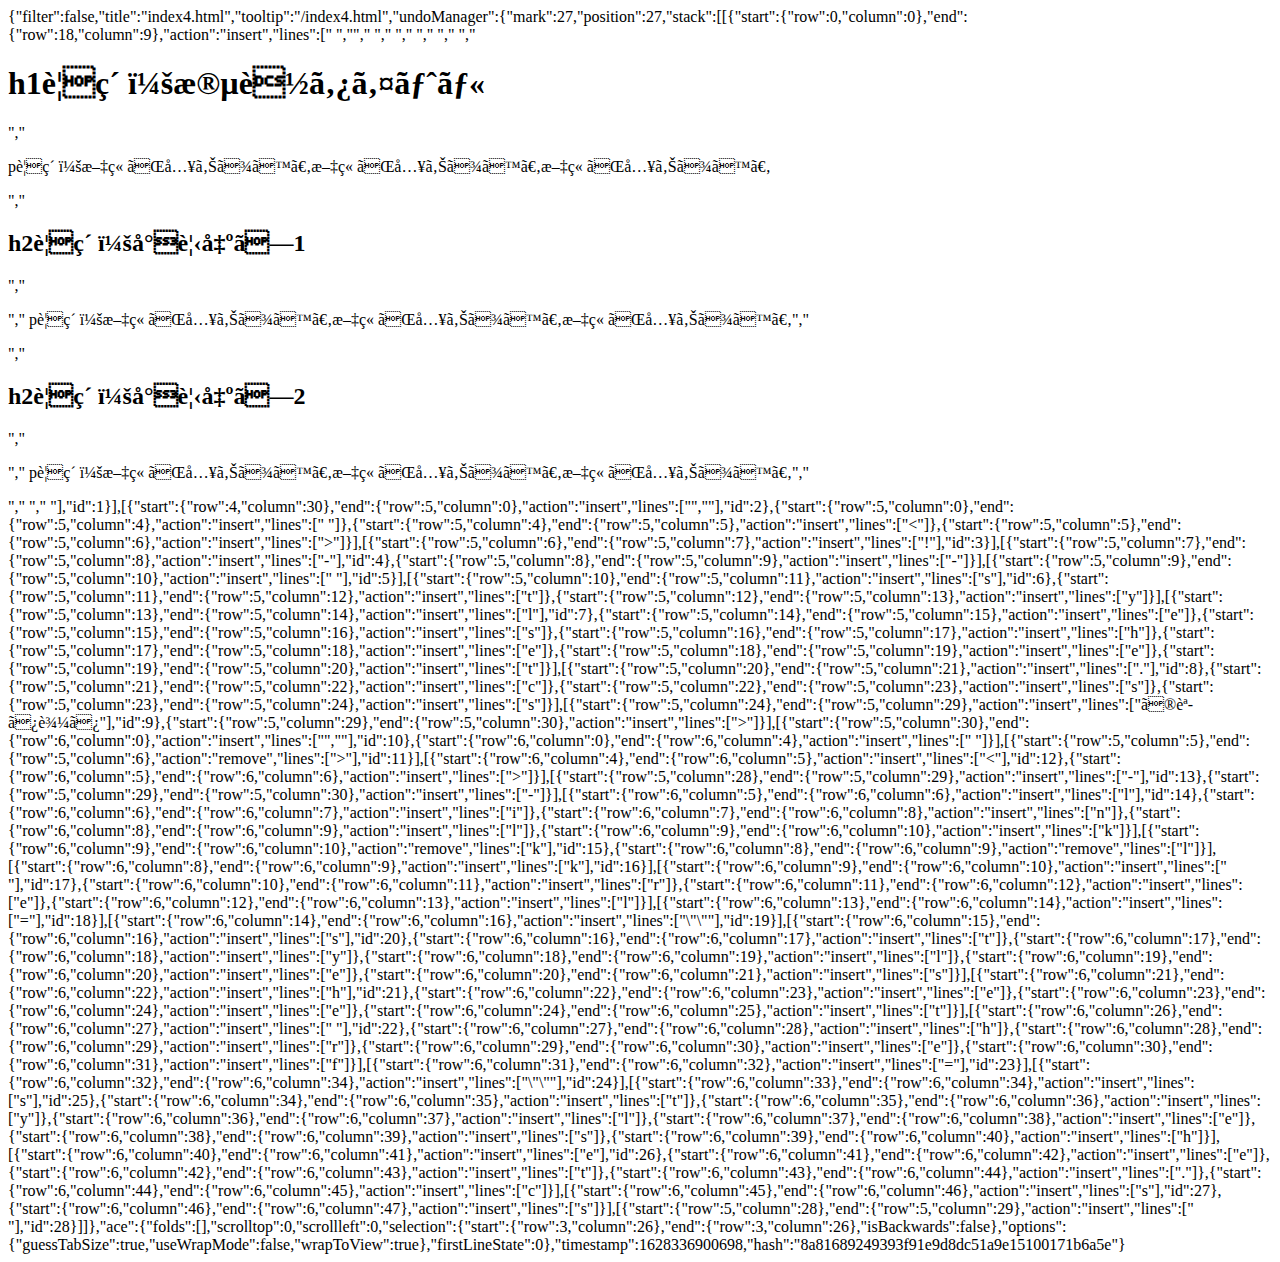
<file: .c9/metadata/environment/index4.html>
{"filter":false,"title":"index4.html","tooltip":"/index4.html","undoManager":{"mark":27,"position":27,"stack":[[{"start":{"row":0,"column":0},"end":{"row":18,"column":9},"action":"insert","lines":["<!DOCTYPE html>  ","<html lang=\"ja\">","  <head>","    <meta charset=\"UTF-8\">","    <title>HTML/CSSの学習</title>","  </head>","  <body>","    <h1 class=\"blue\">h1要素：段落タイトル</h1>","    <p>p要素：文章が入ります。文章が入ります。文章が入ります。</p>","    <h2 class=\"blue\">h2要素：小見出し1</h2>","    <p class=\"fs-25\">","      p要素：文章が入ります。文章が入ります。文章が入ります。","    </p>","    <h2 id=\"red\">h2要素：小見出し2</h2>","    <p class=\"fw-bold\">","      p要素：文章が入ります。文章が入ります。文章が入ります。","    </p>","  </body>"," </html> "],"id":1}],[{"start":{"row":4,"column":30},"end":{"row":5,"column":0},"action":"insert","lines":["",""],"id":2},{"start":{"row":5,"column":0},"end":{"row":5,"column":4},"action":"insert","lines":["    "]},{"start":{"row":5,"column":4},"end":{"row":5,"column":5},"action":"insert","lines":["<"]},{"start":{"row":5,"column":5},"end":{"row":5,"column":6},"action":"insert","lines":[">"]}],[{"start":{"row":5,"column":6},"end":{"row":5,"column":7},"action":"insert","lines":["!"],"id":3}],[{"start":{"row":5,"column":7},"end":{"row":5,"column":8},"action":"insert","lines":["-"],"id":4},{"start":{"row":5,"column":8},"end":{"row":5,"column":9},"action":"insert","lines":["-"]}],[{"start":{"row":5,"column":9},"end":{"row":5,"column":10},"action":"insert","lines":[" "],"id":5}],[{"start":{"row":5,"column":10},"end":{"row":5,"column":11},"action":"insert","lines":["s"],"id":6},{"start":{"row":5,"column":11},"end":{"row":5,"column":12},"action":"insert","lines":["t"]},{"start":{"row":5,"column":12},"end":{"row":5,"column":13},"action":"insert","lines":["y"]}],[{"start":{"row":5,"column":13},"end":{"row":5,"column":14},"action":"insert","lines":["l"],"id":7},{"start":{"row":5,"column":14},"end":{"row":5,"column":15},"action":"insert","lines":["e"]},{"start":{"row":5,"column":15},"end":{"row":5,"column":16},"action":"insert","lines":["s"]},{"start":{"row":5,"column":16},"end":{"row":5,"column":17},"action":"insert","lines":["h"]},{"start":{"row":5,"column":17},"end":{"row":5,"column":18},"action":"insert","lines":["e"]},{"start":{"row":5,"column":18},"end":{"row":5,"column":19},"action":"insert","lines":["e"]},{"start":{"row":5,"column":19},"end":{"row":5,"column":20},"action":"insert","lines":["t"]}],[{"start":{"row":5,"column":20},"end":{"row":5,"column":21},"action":"insert","lines":["."],"id":8},{"start":{"row":5,"column":21},"end":{"row":5,"column":22},"action":"insert","lines":["c"]},{"start":{"row":5,"column":22},"end":{"row":5,"column":23},"action":"insert","lines":["s"]},{"start":{"row":5,"column":23},"end":{"row":5,"column":24},"action":"insert","lines":["s"]}],[{"start":{"row":5,"column":24},"end":{"row":5,"column":29},"action":"insert","lines":["の読み込み"],"id":9},{"start":{"row":5,"column":29},"end":{"row":5,"column":30},"action":"insert","lines":[">"]}],[{"start":{"row":5,"column":30},"end":{"row":6,"column":0},"action":"insert","lines":["",""],"id":10},{"start":{"row":6,"column":0},"end":{"row":6,"column":4},"action":"insert","lines":["    "]}],[{"start":{"row":5,"column":5},"end":{"row":5,"column":6},"action":"remove","lines":[">"],"id":11}],[{"start":{"row":6,"column":4},"end":{"row":6,"column":5},"action":"insert","lines":["<"],"id":12},{"start":{"row":6,"column":5},"end":{"row":6,"column":6},"action":"insert","lines":[">"]}],[{"start":{"row":5,"column":28},"end":{"row":5,"column":29},"action":"insert","lines":["-"],"id":13},{"start":{"row":5,"column":29},"end":{"row":5,"column":30},"action":"insert","lines":["-"]}],[{"start":{"row":6,"column":5},"end":{"row":6,"column":6},"action":"insert","lines":["l"],"id":14},{"start":{"row":6,"column":6},"end":{"row":6,"column":7},"action":"insert","lines":["i"]},{"start":{"row":6,"column":7},"end":{"row":6,"column":8},"action":"insert","lines":["n"]},{"start":{"row":6,"column":8},"end":{"row":6,"column":9},"action":"insert","lines":["l"]},{"start":{"row":6,"column":9},"end":{"row":6,"column":10},"action":"insert","lines":["k"]}],[{"start":{"row":6,"column":9},"end":{"row":6,"column":10},"action":"remove","lines":["k"],"id":15},{"start":{"row":6,"column":8},"end":{"row":6,"column":9},"action":"remove","lines":["l"]}],[{"start":{"row":6,"column":8},"end":{"row":6,"column":9},"action":"insert","lines":["k"],"id":16}],[{"start":{"row":6,"column":9},"end":{"row":6,"column":10},"action":"insert","lines":[" "],"id":17},{"start":{"row":6,"column":10},"end":{"row":6,"column":11},"action":"insert","lines":["r"]},{"start":{"row":6,"column":11},"end":{"row":6,"column":12},"action":"insert","lines":["e"]},{"start":{"row":6,"column":12},"end":{"row":6,"column":13},"action":"insert","lines":["l"]}],[{"start":{"row":6,"column":13},"end":{"row":6,"column":14},"action":"insert","lines":["="],"id":18}],[{"start":{"row":6,"column":14},"end":{"row":6,"column":16},"action":"insert","lines":["\"\""],"id":19}],[{"start":{"row":6,"column":15},"end":{"row":6,"column":16},"action":"insert","lines":["s"],"id":20},{"start":{"row":6,"column":16},"end":{"row":6,"column":17},"action":"insert","lines":["t"]},{"start":{"row":6,"column":17},"end":{"row":6,"column":18},"action":"insert","lines":["y"]},{"start":{"row":6,"column":18},"end":{"row":6,"column":19},"action":"insert","lines":["l"]},{"start":{"row":6,"column":19},"end":{"row":6,"column":20},"action":"insert","lines":["e"]},{"start":{"row":6,"column":20},"end":{"row":6,"column":21},"action":"insert","lines":["s"]}],[{"start":{"row":6,"column":21},"end":{"row":6,"column":22},"action":"insert","lines":["h"],"id":21},{"start":{"row":6,"column":22},"end":{"row":6,"column":23},"action":"insert","lines":["e"]},{"start":{"row":6,"column":23},"end":{"row":6,"column":24},"action":"insert","lines":["e"]},{"start":{"row":6,"column":24},"end":{"row":6,"column":25},"action":"insert","lines":["t"]}],[{"start":{"row":6,"column":26},"end":{"row":6,"column":27},"action":"insert","lines":[" "],"id":22},{"start":{"row":6,"column":27},"end":{"row":6,"column":28},"action":"insert","lines":["h"]},{"start":{"row":6,"column":28},"end":{"row":6,"column":29},"action":"insert","lines":["r"]},{"start":{"row":6,"column":29},"end":{"row":6,"column":30},"action":"insert","lines":["e"]},{"start":{"row":6,"column":30},"end":{"row":6,"column":31},"action":"insert","lines":["f"]}],[{"start":{"row":6,"column":31},"end":{"row":6,"column":32},"action":"insert","lines":["="],"id":23}],[{"start":{"row":6,"column":32},"end":{"row":6,"column":34},"action":"insert","lines":["\"\""],"id":24}],[{"start":{"row":6,"column":33},"end":{"row":6,"column":34},"action":"insert","lines":["s"],"id":25},{"start":{"row":6,"column":34},"end":{"row":6,"column":35},"action":"insert","lines":["t"]},{"start":{"row":6,"column":35},"end":{"row":6,"column":36},"action":"insert","lines":["y"]},{"start":{"row":6,"column":36},"end":{"row":6,"column":37},"action":"insert","lines":["l"]},{"start":{"row":6,"column":37},"end":{"row":6,"column":38},"action":"insert","lines":["e"]},{"start":{"row":6,"column":38},"end":{"row":6,"column":39},"action":"insert","lines":["s"]},{"start":{"row":6,"column":39},"end":{"row":6,"column":40},"action":"insert","lines":["h"]}],[{"start":{"row":6,"column":40},"end":{"row":6,"column":41},"action":"insert","lines":["e"],"id":26},{"start":{"row":6,"column":41},"end":{"row":6,"column":42},"action":"insert","lines":["e"]},{"start":{"row":6,"column":42},"end":{"row":6,"column":43},"action":"insert","lines":["t"]},{"start":{"row":6,"column":43},"end":{"row":6,"column":44},"action":"insert","lines":["."]},{"start":{"row":6,"column":44},"end":{"row":6,"column":45},"action":"insert","lines":["c"]}],[{"start":{"row":6,"column":45},"end":{"row":6,"column":46},"action":"insert","lines":["s"],"id":27},{"start":{"row":6,"column":46},"end":{"row":6,"column":47},"action":"insert","lines":["s"]}],[{"start":{"row":5,"column":28},"end":{"row":5,"column":29},"action":"insert","lines":[" "],"id":28}]]},"ace":{"folds":[],"scrolltop":0,"scrollleft":0,"selection":{"start":{"row":3,"column":26},"end":{"row":3,"column":26},"isBackwards":false},"options":{"guessTabSize":true,"useWrapMode":false,"wrapToView":true},"firstLineState":0},"timestamp":1628336900698,"hash":"8a81689249393f91e9d8dc51a9e15100171b6a5e"}
</file>
